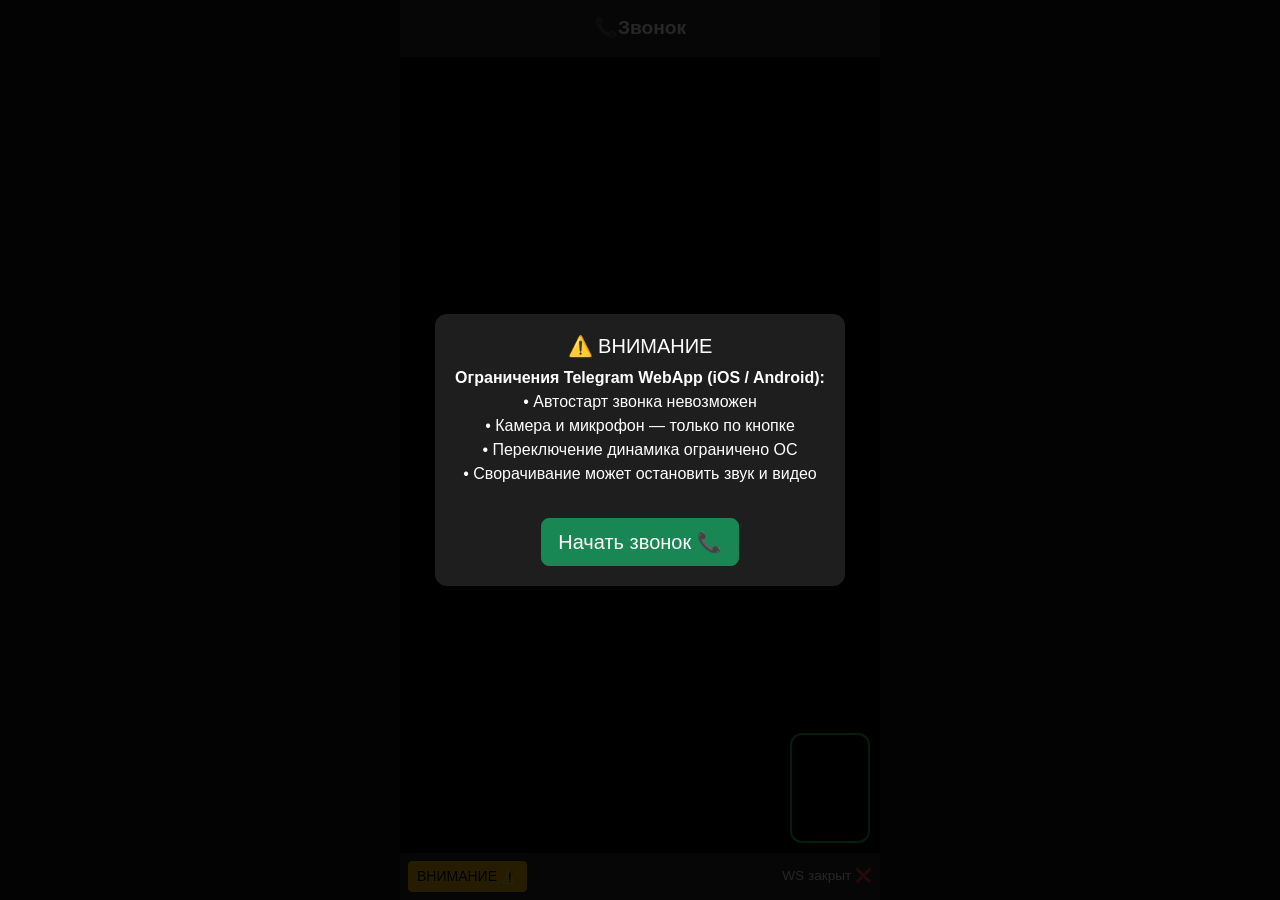
<file: webapp/callme/index.html>
<!DOCTYPE html>
<html lang="ru">
<head>
<meta charset="UTF-8">
<meta name="viewport" content="width=device-width, initial-scale=1.0">
<title>Calme Call</title>

<link href="https://cdn.jsdelivr.net/npm/bootstrap@5.3.2/dist/css/bootstrap.min.css" rel="stylesheet">
<link href="https://cdnjs.cloudflare.com/ajax/libs/font-awesome/6.5.1/css/all.min.css" rel="stylesheet">

<link rel="stylesheet" href="./style.css">
<script src="https://telegram.org/js/telegram-web-app.js"></script>
</head>
<body>

<div class="call-container">

    <header id="callHeader">📞Звонок</header>

    <!-- VIDEO -->
    <div class="video-container">
        <video id="remoteVideo" autoplay playsinline></video>
        <video id="localVideo" autoplay muted playsinline></video>

        <div id="remoteAvatar" class="avatar-circle">👤</div>
        <div id="avatar" class="avatar-circle">👤</div>
    </div>

    <!-- TOP BAR -->
    <div class="top-bar">
        <button id="attentionBtn" class="btn btn-warning btn-sm">ВНИМАНИЕ ⚠️</button>
        <div id="statusText" class="status-text">WS: ❌</div>
    </div>

    <!-- CONTROLS -->
    <div class="controls" id="controls">
        <button id="switchCameraBtn"><i class="fa-solid fa-camera-rotate"></i></button>
        <button id="toggleVideoBtn"><i class="fa-solid fa-video"></i></button>
        <button id="muteMicBtn"><i class="fa-solid fa-microphone"></i></button>
        <button id="speakerBtn"><i class="fa-solid fa-volume-high"></i></button>
        <button id="endBtn"><i class="fa-solid fa-phone-slash"></i></button>
    </div>

    <!-- SPEAKER MENU -->
    <div id="speakerMenu" class="speaker-menu"></div>

    <!-- PRECALL -->
    <div id="preCallOverlay" class="pre-call-overlay">
        <div class="overlay-content text-center">
            <h5>⚠️ ВНИМАНИЕ</h5>
            <p id="attentionText"></p>
            <button id="startBtn" class="btn btn-success btn-lg mt-3">
                Начать звонок 📞
            </button>
        </div>
    </div>

    <!-- ATTENTION MODAL -->
    <div id="attentionModal" class="attention-modal">
        <div class="attention-content">
            <h5>ВНИМАНИЕ ⚠️</h5>
            <p id="attentionTextModal"></p>
            <button id="closeAttentionBtn" class="btn btn-primary btn-sm mt-2">Закрыть</button>
        </div>
    </div>

</div>

<script>
const attentionText = `
<b>Ограничения Telegram WebApp (iOS / Android):</b><br>
• Автостарт звонка невозможен<br>
• Камера и микрофон — только по кнопке<br>
• Переключение динамика ограничено ОС<br>
• Сворачивание может остановить звук и видео
`;
document.getElementById("attentionText").innerHTML = attentionText;
document.getElementById("attentionTextModal").innerHTML = attentionText;
</script>

<script src="./app.js"></script>
</body>
</html>
</file>
<file: webapp/callme/style.css>
body {
    margin: 0;
    background: #121212;
    color: #fff;
    height: 100vh;
    font-family: Arial, sans-serif;
}

.call-container {
    max-width: 480px;
    margin: auto;
    height: 100vh;
    display: flex;
    flex-direction: column;
    background: #1e1e1e;
}

/* HEADER */
header {
    text-align: center;
    padding: 14px;
    background: #272727;
    font-size: 1.2rem;
    font-weight: bold;
}

/* VIDEO */
.video-container {
    flex: 1;
    position: relative;
    background: black;
    overflow: hidden;
}

#remoteVideo {
    position: absolute;
    inset: 0;
    width: 100%;
    height: 100%;
    object-fit: cover;
}

#localVideo {
    position: absolute;
    width: 80px;
    height: 110px;
    bottom: 10px;
    right: 10px;
    border-radius: 12px;
    border: 2px solid #22c55e;
    object-fit: cover;
    z-index: 5;
}

.avatar-circle {
    position: absolute;
    inset: 0;
    margin: auto;
    width: 140px;
    height: 140px;
    border-radius: 50%;
    background: #222;
    display: flex;
    align-items: center;
    justify-content: center;
    font-size: 3rem;
}

/* TOP BAR */
.top-bar {
    display: flex;
    align-items: center;
    padding: 8px;
    background: #272727;
}

.status-text {
    margin-left: auto;
    font-size: 0.85rem;
}

/* CONTROLS */
.controls {
    display: none;
    padding: 10px;
    background: #272727;
    gap: 8px;
}

.controls button {
    flex: 1;
    background: #000;
    border: none;
    border-radius: 14px;
    padding: 14px;
    color: #fff;
    font-size: 18px;
}

.controls button.active { background: #22c55e; color: #000; }
.controls button.inactive { background: #ef4444; }

/* SPEAKER MENU */
.speaker-menu {
    position: absolute;
    bottom: 90px;
    left: 50%;
    transform: translateX(-50%);
    background: #272727;
    border-radius: 12px;
    display: none;
    flex-direction: column;
    z-index: 50;
}

.speaker-menu button {
    background: none;
    border: none;
    color: #fff;
    padding: 12px 20px;
    text-align: left;
}

/* OVERLAYS */
.pre-call-overlay,
.attention-modal {
    position: absolute;
    inset: 0;
    background: rgba(0,0,0,0.85);
    display: flex;
    align-items: center;
    justify-content: center;
    z-index: 100;
}

.attention-modal { display: none; }

.overlay-content,
.attention-content {
    background: #1e1e1e;
    padding: 20px;
    border-radius: 12px;
    max-width: 90%;
}
</file>
